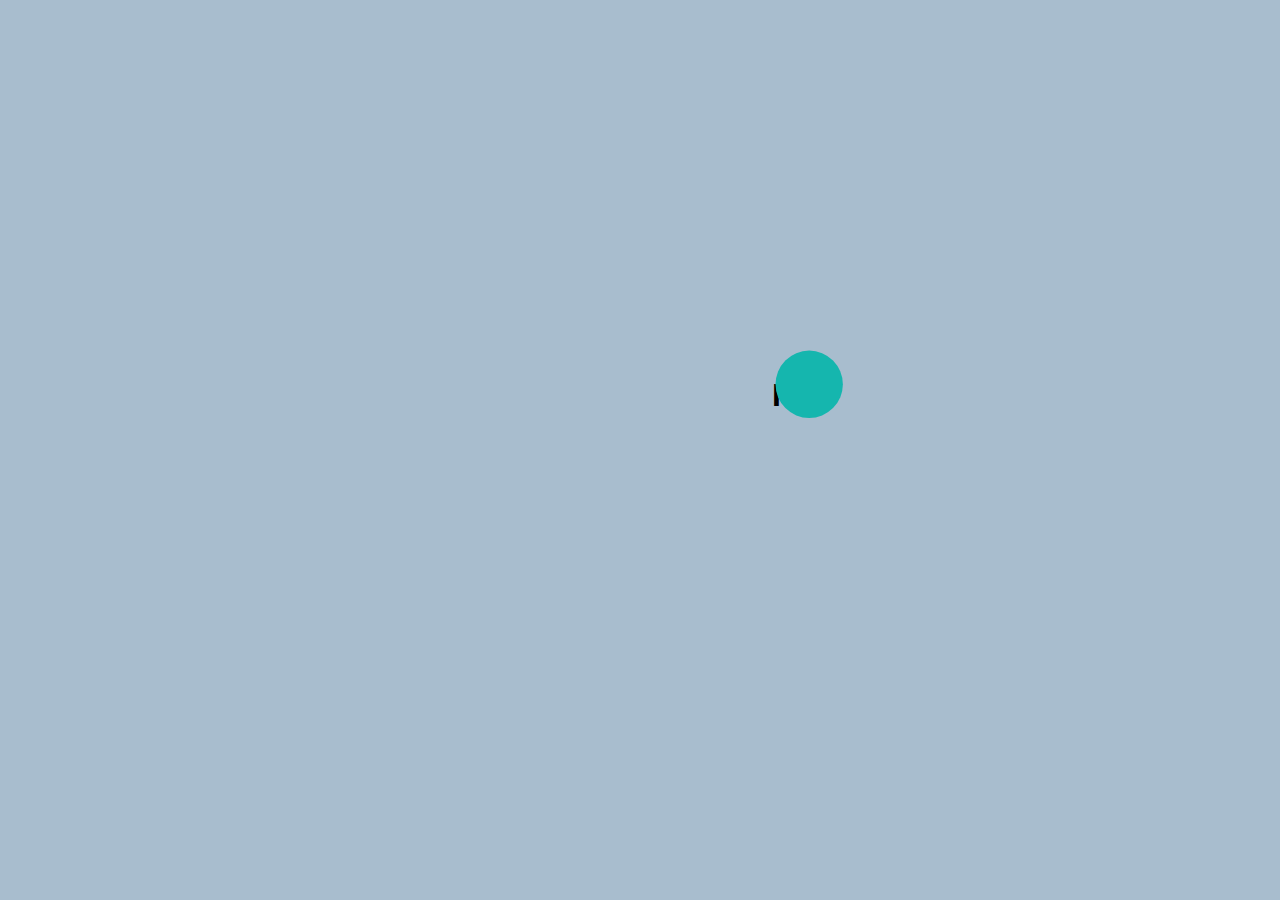
<file: learn/circular indicator/index.html>
<!DOCTYPE html>
<html lang="en">

<head>
    <meta charset="UTF-8">
    <meta http-equiv="X-UA-Compatible" content="IE=edge">
    <meta name="viewport" content="width=device-width, initial-scale=1.0">
    <link rel="stylesheet" href="style.css">
    <title>Document</title>
</head>

<body>

    <div class="container">
        <span>I</span>
        <div class="inner">
            <h1>HII iam Anil
                <p>
                    Lorem ipsum, dolor sit amet consectetur adipisicing elit. Odio, repellat!
                </p>
            </h1>
        </div>
    </div>
</body>

</html>
</file>
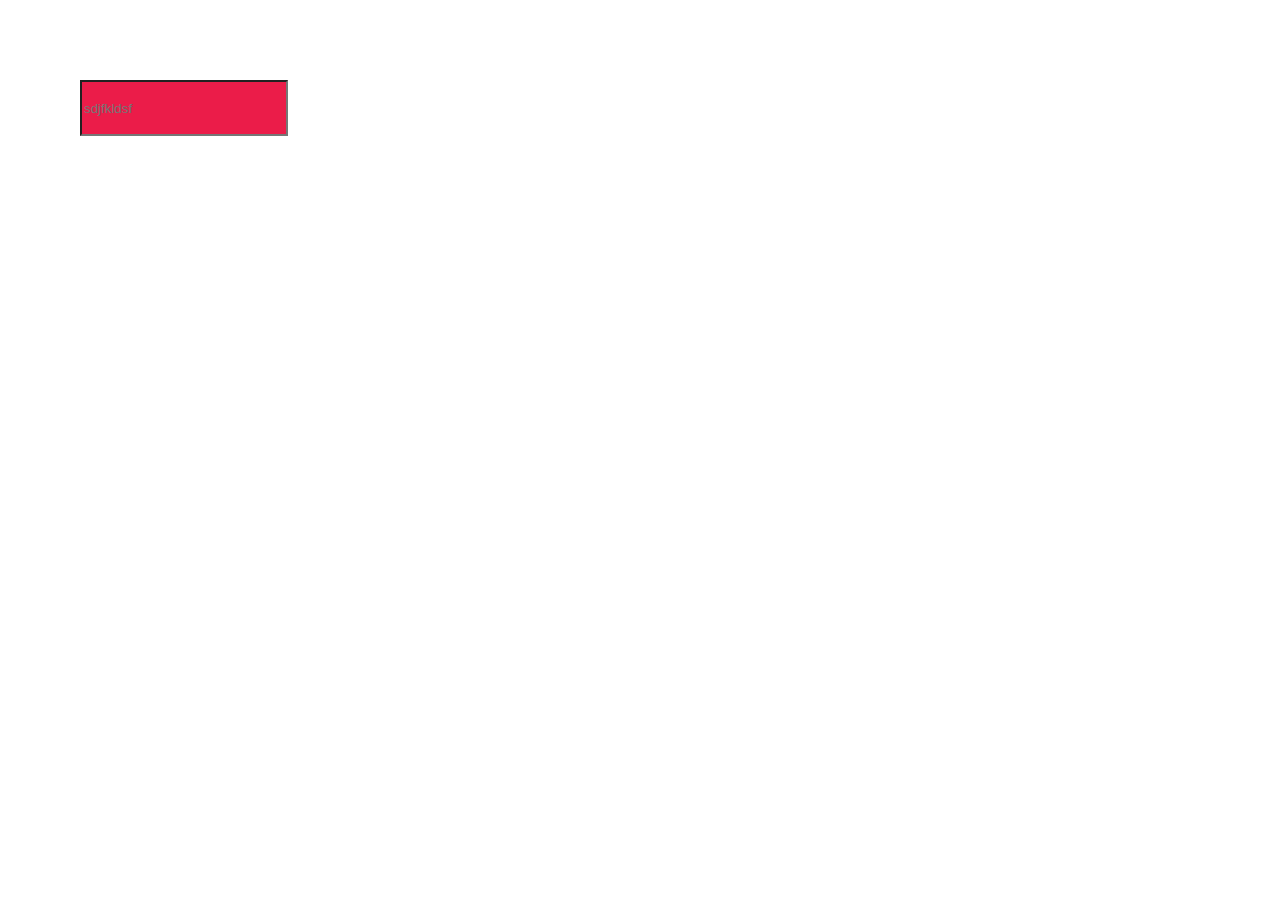
<file: learn/learn.html>
<!DOCTYPE html>
<html lang="en">

<head>
    <meta charset="UTF-8" />
    <meta http-equiv="X-UA-Compatible" content="IE=edge" />
    <meta name="viewport" content="width=device-width, initial-scale=1.0" />
    <link rel="stylesheet" href="learn.css" type="text/css" />
    <title>Document</title>
</head>

<body>
    <!-- <div class="container">



        <div id="div1">div1</div>
        <div id="div2">div2</div>
        <div id="div3">div3</div>
        <div id="div4">div4</div>
    </div> -->





    <input type="text" class="btn_bt" placeholder="sdjfkldsf">

</body>

</html>
</file>
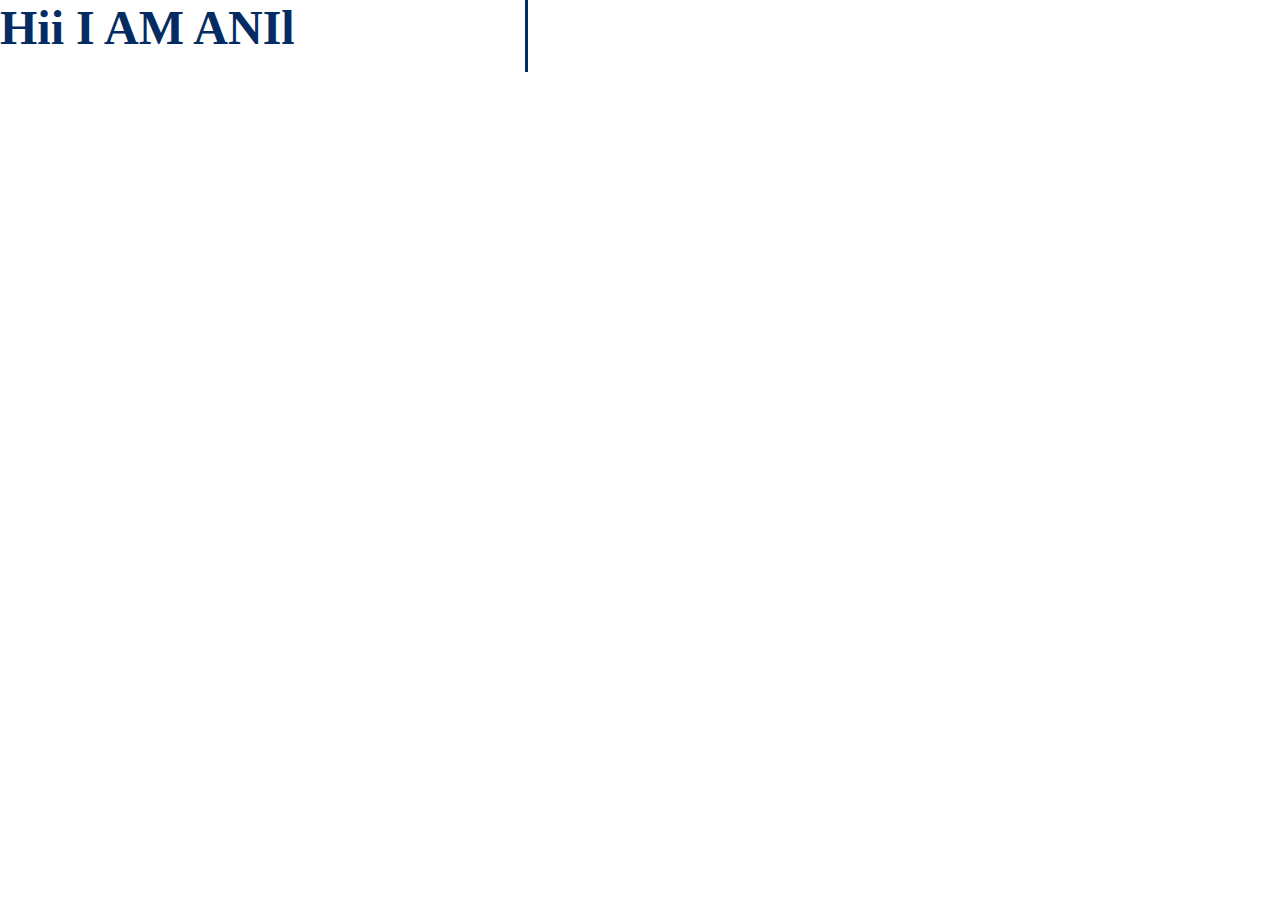
<file: learn/animations/animations.html>
<!DOCTYPE html>
<html lang="en">

<head>
    <meta charset="UTF-8">
    <meta http-equiv="X-UA-Compatible" content="IE=edge">
    <meta name="viewport" content="width=device-width, initial-scale=1.0">
    <link rel="stylesheet" href="animation.css">

    <title>Document</title>
</head>

<body>
    <div class="container">
        Hii I AM ANIl
    </div>
</body>

</html>
</file>
<file: learn/circular indicator/style.css>
body {
    background: rgb(168, 189, 206);
    margin: 0;
    height: 100vh;
    display: grid;
    justify-items: center;
    align-items: center;
    font-family: 'Gill Sans', 'Gill Sans MT', Calibri, 'Trebuchet MS', sans-serif;
}

.inner {
    background: rgb(21, 182, 174);
    width: 250px;
    border-radius: 10px;
    padding: 1em;
    transition: all .4s ease-in;
    clip-path: circle(10% at 90% 20%);
    transform: scale(1.5);
    cursor: pointer;
}

.container span {
    font-size: 2em;
    font-weight: bold;
    float: right;
    position: relative;
}

.inner:hover {
    clip-path: circle(400% at 0 0);
    background-color: #00B6FF;
}

.inner h1 {
    color: white;
    margin: 0;
}

.inner p {
    color: white;
    font-size: 0.9rem;
}
</file>
<file: learn/learn.css>
body {
    margin: 0;
    padding: 0;
    ;
}

input {
    margin: 80px;
    height: 50px;
    width: 200px;
    background-color: rgb(235, 28, 73);
    transition: all 0.1s ease-in-out;
    position: relative;
    transition: all 0.3s ease-in-out;
}

input::after {
    content: "";
    position: absolute;
    width: 0px;
    height: 20px;
    background-color: aqua;
    transition: all 0.3s ease-in-out;
}

input:focus::after {
    /* position: relative; */
    width: 198px;
    color: rgb(173, 37, 37);
    outline: none;
}
</file>
<file: learn/animations/animation.css>
* {
    box-sizing: border-box;
    margin: 0;
    width: 100vw;
}

.container {
    font-size: 3rem;
    font-weight: 700;
    width: 22ch;
    color: #042c63;
    /* background-color: rgb(0, 217, 255); */
    /* margin: auto; */
    animation: typing 4s steps(22), blink 1s step-end infinite alternate;
    height: 8vh;
    border-right: 3px solid;
    overflow: hidden;
}

@keyframes typing {
    from {
        width: 0;
    }
}

@keyframes blink {
    50% {
        border-color: transparent;
    }
}
</file>
